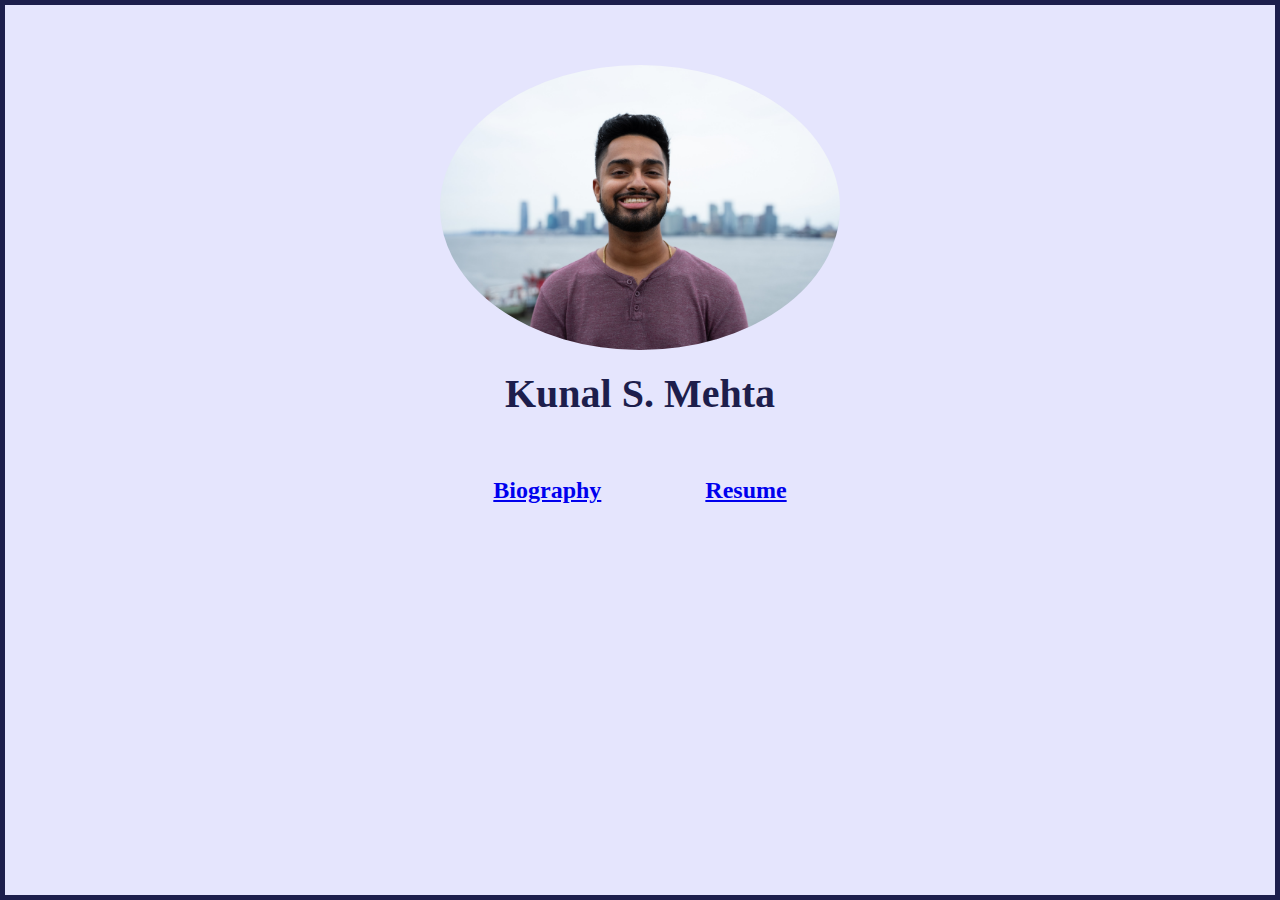
<file: index.html>
<!DOCTYPE html>
<html lang="en">
<head>
    <meta charset="UTF-8">
    <meta name="viewport" content="width=device-width, initial-scale=1.0">
    <title>Biography | Kunal Mehta</title>
    <link rel="stylesheet" href="homestyle.css">
</head>
<body>
    <div class="container">
        <div class="content">
            <section class="top_section">
                <div class="center_img">
                    <img class="circularimg" width="400" src="./images/kmny.jpg" alt="Kunals Home Image">
                </div>
                <div class="center_txt">
                    <h1>Kunal S. Mehta</h1>
                </div>
            </section>
            <div class="bottom_section">
                <div>
                    <a class="hrfsize" href="bio.html">Biography</a>
                    <a class="hrfsize" href="resume.html">Resume</a>
                </div>
            </div>
        </div>
    </div>
</body>
</html>
</file>
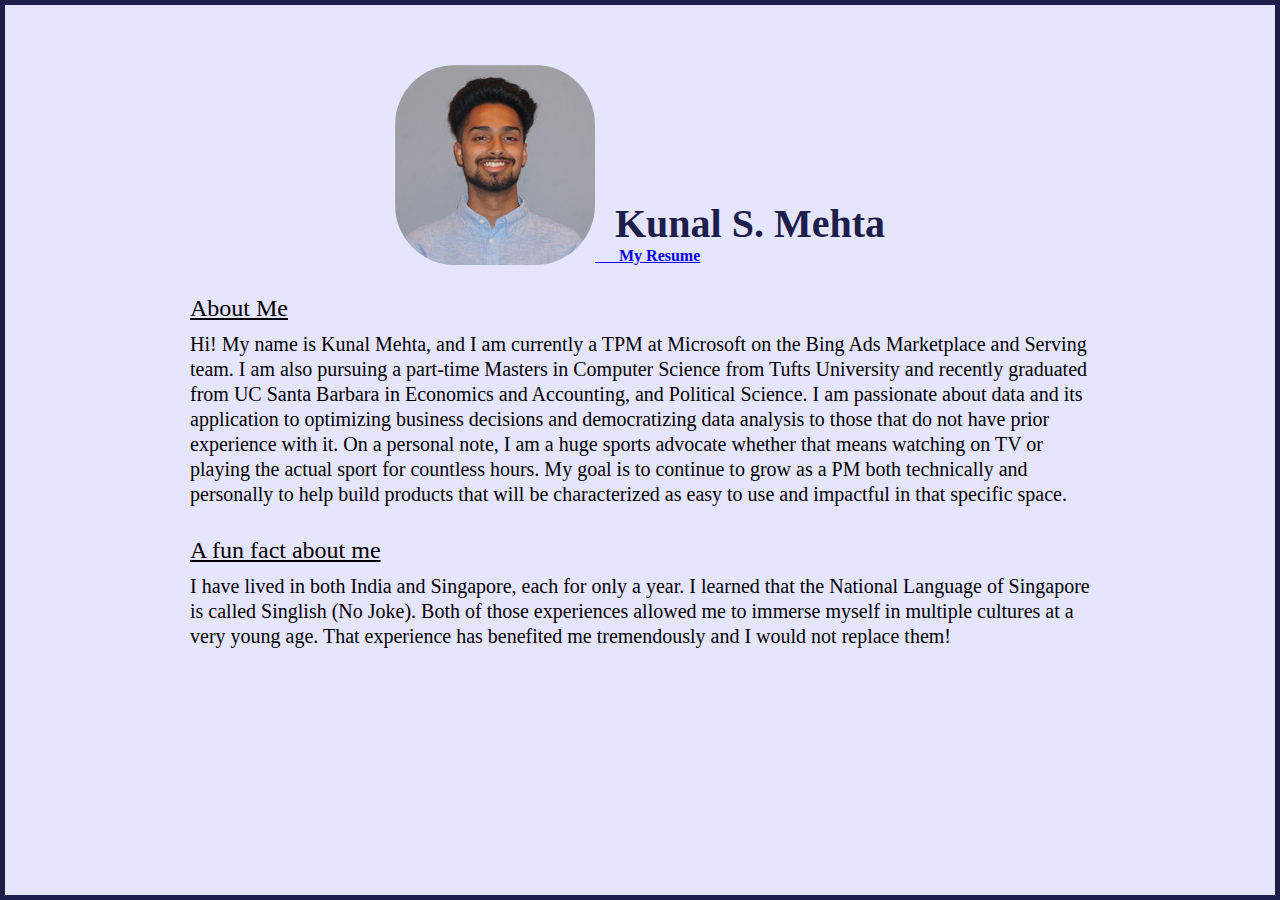
<file: bio.html>
<!DOCTYPE html>
<html lang="en">
<head>
    <meta charset="UTF-8">
    <meta name="viewport" content="width=device-width, initial-scale=1.0">
    <title>Biography | Kunal Mehta</title>
    <link rel="stylesheet" href="biostyle.css">
</head>
<body>
    <div class="container">
        <div class="content">
            <section class="top_section">
                <div class="image_container">
                    <img src="./images/kunalBioImage.jpeg" alt="Kunals Bio Image">
                </div>
                <div>
                    <h1>&nbsp; Kunal S. Mehta</h1>
                    <a href="resume.html">&nbsp; &nbsp; &nbsp; My Resume</a>
                    <!-- <h4>&nbsp; &nbsp; &nbsp; My Resume</h4> -->
                </div>
            </section>
            <section class="about_section">
                <h2>About Me</h2>
                <p>Hi! My name is Kunal Mehta, and I am currently a TPM at Microsoft on the Bing Ads Marketplace and Serving team. I am also pursuing a part-time Masters in Computer Science from Tufts University and recently graduated from UC Santa Barbara in Economics and Accounting, and Political Science. I am passionate about data and its application to optimizing business decisions and democratizing data analysis to those that do not have prior experience with it. On a personal note, I am a huge sports advocate whether that means watching on TV or playing the actual sport for countless hours. My goal is to continue to grow as a PM both technically and personally to help build products that will be characterized as easy to use and impactful in that specific space. </p>
            </section>
            <section class="about_section">
                <h2>A fun fact about me</h2>
                <p>I have lived in both India and Singapore, each for only a year. I learned that the National Language of Singapore is called Singlish (No Joke). Both of those experiences allowed me to immerse myself in multiple cultures at a very young age. That experience has benefited me tremendously and I would not replace them! </p>
            </section>
        </div>
    </div>
</body>
</html>
</file>
<file: homestyle.css>
*{
    margin:0;
    padding:0;
    box-sizing: border-box;
}

.container{
    background-color: #e5e5fd;
    min-height: 100vh;
    border: 5px solid #1d1e4c;
}

.content {
    max-width: 900px;
    margin:0 auto;
}

.top_section {
    margin-top: 60px;
    justify-content:center;
    /* display: flex; */
    align-content:center;
}

.circularimg {
    border-radius: 50%;
}

.hrfsize {
    font-size: x-large;
    padding-left: 50px;
    padding-right: 50px
}

.center_img {
    display: flex;
    justify-content: center;
}
.center_txt {
    margin-top: 20px;
    display: flex;
    justify-content: center;
}

.div h1 {
    align-items: center;
}

.bottom_section {
    margin-top: 60px;
    display: flex;
    justify-content:center;
    align-items: flex-end;
}

.top_section h1 {
    font-size: 40px;
    font-weight: bold;
    color: #1d1e4c;
}

.bottom_section a {
    align-items:  flex-end;
    font-weight: bold;
}

.image_container {
    border-style: inset;
    overflow: hidden;
    width: 200px;
    height: 200px;
    width:auto;
    height: auto;
}

.image_container img {
    /* width: 200;
    height: 200; */
    align-items: center;
}
</file>
<file: biostyle.css>
*{
    margin:0;
    padding:0;
    box-sizing: border-box;
}

.container{
    background-color: #e5e5fd;
    min-height: 100vh;
    border: 5px solid #1d1e4c;
}

.content {
    max-width: 900px;
    margin:0 auto;
}

.top_section {
    margin-top: 60px;
    display: flex;
    justify-content:center;
    align-items: flex-end;
}

.top_section h1 {
    font-size: 40px;
    font-weight: bold;
    color: #1d1e4c;
}

.top_section a {
    align-items:  flex-end;
    font-weight: bold;
}

.image_container {
    border-radius: 30%;
    overflow: hidden;
}

.image_container, img{
    width: 200px;
    height: 200px;
}

.about_section {
    margin-top: 30px;
}

.about_section h2 {
    font-weight: 540;
    text-decoration: underline;
    margin-bottom: 10px;
}

.about_section p {
    font-size: 20px;
    margin-bottom: 10px;
    line-height: 25px;
}
</file>
